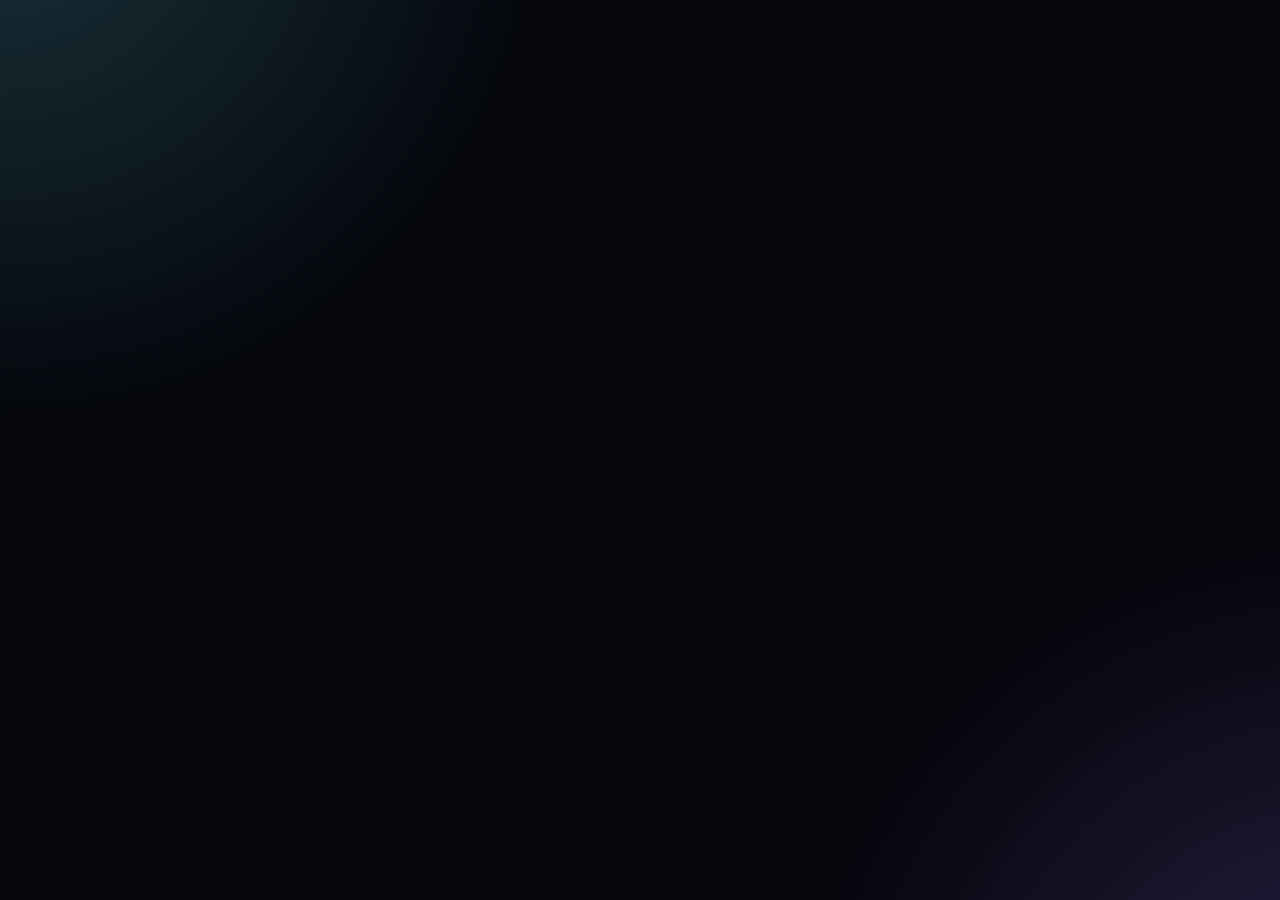
<file: docs/index.html>
<!doctype html>
<html lang="en">
<head>
<meta charset="utf-8">
<meta name="viewport" content="width=device-width, initial-scale=1, viewport-fit=cover">
<meta name="theme-color" content="#05060b">
<meta name="description" content="FluxVid downloads video and audio from supported public sources.">
<title>FluxVid - Download videos and audio</title>
<link rel="icon" type="image/svg+xml" href="assets/logo.svg">
<link rel="apple-touch-icon" href="assets/icon-192.png">
<link rel="manifest" href="manifest.webmanifest">
<link rel="stylesheet" href="style.css">
<noscript><style>#intro{display:none}.app{opacity:1!important;transform:none!important}</style></noscript>
</head>
<body>
<div class="aurora" aria-hidden="true"></div>

<div class="intro" id="intro" aria-hidden="true">
  <div class="intro-glow"></div>
  <div class="stage s1">
    <p class="wordmark"><span style="--i:0">F</span><span style="--i:1">L</span><span style="--i:2">U</span><span style="--i:3">X</span><span style="--i:4">V</span><span style="--i:5">I</span><span style="--i:6">D</span></p>
  </div>
  <div class="stage s2">
    <p class="by">Created By</p>
    <p class="creator">Shiv Yogi</p>
    <span class="rule"></span>
  </div>
</div>

<div class="app" id="app">
  <header class="topbar">
    <a class="brand" href="./"><img src="assets/logo.svg" alt="" width="30" height="30"><span>FluxVid</span></a>
    <div class="top-actions">
      <button class="status" id="status" type="button" data-state="connecting" aria-live="polite">
        <span class="dot" aria-hidden="true"></span><span id="statusText">Connecting</span>
      </button>
      <button class="icon-btn" id="historyBtn" type="button" aria-label="Download history" aria-expanded="false" aria-controls="history"><span class="ico" data-icon="history"></span></button>
    </div>
  </header>

  <main class="main">
    <section class="hero">
      <h1>FluxVid</h1>
      <p>Download videos and audio<br>from supported sources.</p>
    </section>

    <form class="glass url-card" id="urlForm" novalidate>
      <label class="field" id="field">
        <span class="ico" data-icon="link"></span>
        <input id="urlInput" type="url" inputmode="url" autocomplete="off" autocapitalize="off" spellcheck="false" placeholder="Paste video or audio URL..." aria-label="Video or audio URL" aria-describedby="urlHint">
        <button class="clear" id="clearInput" type="button" aria-label="Clear link" hidden><span class="ico" data-icon="close"></span></button>
      </label>
      <p class="hint" id="urlHint" role="status"></p>
      <div class="actions">
        <button class="btn ghost" id="pasteBtn" type="button"><span class="ico" data-icon="paste"></span><span class="lbl">Paste</span></button>
        <button class="btn primary" id="analyzeBtn" type="submit"><span class="ico" data-icon="search"></span><span class="lbl">Analyze</span></button>
      </div>
    </form>

    <section class="recent" id="recent" hidden aria-label="Recent links">
      <div class="recent-head"><span>Recent</span><button class="link-btn" id="clearRecent" type="button">Clear</button></div>
      <div class="chips-row" id="recentList"></div>
    </section>

    <p class="notice"><span class="ico" data-icon="info"></span><span>Public links only. Private, DRM-protected or restricted sources are not supported.</span></p>

    <section id="stage" class="stage-area" aria-live="polite"></section>
  </main>

  <footer class="footer">Created by Shiv Yogi</footer>

  <aside class="sheet glass" id="history" hidden aria-label="Download history">
    <div class="sheet-head">
      <h2>History</h2>
      <button class="btn mini" id="clearHistory" type="button">Clear</button>
      <button class="icon-btn" id="closeHistory" type="button" aria-label="Close history"><span class="ico" data-icon="close"></span></button>
    </div>
    <p class="empty" id="historyEmpty">Your downloads will appear here. History stays on this device.</p>
    <ul class="history-list" id="historyList"></ul>
  </aside>
</div>

<template id="tpl-loading">
  <div class="glass card state" role="status">
    <span class="ico spin" data-icon="spinner"></span>
    <div><strong>Analyzing media</strong><p data-slot="text">Reading details from the source.</p></div>
  </div>
</template>

<template id="tpl-error">
  <div class="glass card state error" role="alert">
    <span class="ico" data-icon="error"></span>
    <div>
      <strong data-slot="title">Unable to process this URL</strong>
      <p data-slot="text"></p>
      <button class="btn ghost" type="button" data-slot="retry"><span class="ico" data-icon="retry"></span><span class="lbl">Try again</span></button>
    </div>
  </div>
</template>

<template id="tpl-media">
  <article class="glass card media">
    <div class="media-top">
      <a class="thumb" data-slot="thumb" target="_blank" rel="noopener noreferrer" aria-label="Open original source"><span class="ico play" data-icon="play"></span></a>
      <div class="media-meta">
        <p class="found"><span class="ico" data-icon="video" data-slot="foundIcon"></span><span data-slot="found">Video found</span></p>
        <h2 class="title" data-slot="title"></h2>
        <ul class="chips">
          <li data-slot="durationChip"><span class="ico" data-icon="clock"></span><span data-slot="duration"></span></li>
          <li data-slot="platformChip"><span class="ico" data-icon="link"></span><span data-slot="platform"></span></li>
          <li><span class="ico" data-icon="quality"></span><span data-slot="best"></span></li>
        </ul>
      </div>
    </div>

    <div class="seg" data-slot="seg" role="radiogroup" aria-label="Media type" data-value="video">
      <span class="seg-ind" aria-hidden="true"></span>
      <button type="button" role="radio" data-type="video" aria-checked="true"><span class="ico" data-icon="video"></span><span>Video</span></button>
      <button type="button" role="radio" data-type="audio" aria-checked="false"><span class="ico" data-icon="audio"></span><span>Audio</span></button>
    </div>

    <p class="label" id="qualityLabel">Quality</p>
    <div class="qualities" data-slot="qualities" role="radiogroup" aria-labelledby="qualityLabel"></div>
    <p class="output" data-slot="output"></p>

    <button class="btn primary big" data-slot="btn" type="button" data-state="idle">
      <span class="ico" data-slot="dlIcon" data-icon="download"></span><span class="lbl" data-slot="dlLabel">Download</span>
    </button>

    <div class="progress-box" data-slot="progressBox" hidden>
      <div class="progress" data-slot="bar" role="progressbar" aria-label="Download progress"><i></i></div>
      <p class="progress-text" data-slot="progressText"></p>
      <button class="btn ghost cancel" data-slot="cancel" type="button"><span class="ico" data-icon="close"></span><span class="lbl">Cancel</span></button>
    </div>

    <div class="inline-error" data-slot="error" role="alert" hidden>
      <p data-slot="errorText"></p>
      <button class="btn ghost" data-slot="retry" type="button"><span class="ico" data-icon="retry"></span><span class="lbl">Try again</span></button>
    </div>

    <div class="done" data-slot="done" hidden role="status">
      <span class="ico draw" data-icon="check"></span>
      <div>
        <strong>File ready</strong>
        <p data-slot="doneName"></p>
        <p class="done-note">Your browser is saving it. Check your downloads if nothing appears.</p>
        <a class="btn ghost save-again" data-slot="saveAgain"><span class="ico" data-icon="download"></span><span class="lbl">Save again</span></a>
      </div>
    </div>

    <button class="btn ghost back" data-slot="back" type="button"><span class="ico" data-icon="back"></span><span class="lbl">Analyze another link</span></button>
  </article>
</template>

<script src="config.js"></script>
<script type="module" src="app.js"></script>
</body>
</html>
</file>
<file: docs/style.css>
:root{
  --bg:#05060b; --ink:#f2f5ff; --muted:#a0a9c4; --line:rgba(255,255,255,.13);
  --glass:rgba(255,255,255,.06); --glass-hi:rgba(255,255,255,.11);
  --a1:#6ee7ff; --a2:#8b7bff; --danger:#ff7a8a; --ok:#6ef0b4; --warn:#ffd36e;
  --grad:linear-gradient(135deg,#6ee7ff 0%,#8b7bff 100%);
  --ease:cubic-bezier(.3,.9,.3,1);
}
*{box-sizing:border-box;-webkit-tap-highlight-color:transparent}
[hidden]{display:none!important}
html{background:var(--bg);color-scheme:dark}
body{margin:0;min-height:100dvh;color:var(--ink);background:var(--bg);overflow-x:hidden;
  font-family:system-ui,-apple-system,"Segoe UI",Roboto,"Helvetica Neue",sans-serif;line-height:1.5;-webkit-font-smoothing:antialiased}
button,input,a{font:inherit;color:inherit}
button{cursor:pointer;border:0;background:none}
a{text-decoration:none}
:focus-visible{outline:2px solid var(--a1);outline-offset:3px}
p{margin:0}

.aurora{position:fixed;inset:0;z-index:0;pointer-events:none;overflow:hidden}
.aurora::before,.aurora::after{content:"";position:absolute;width:90vmax;height:90vmax;border-radius:50%;will-change:transform}
.aurora::before{left:-45vmax;top:-55vmax;background:radial-gradient(closest-side,rgba(110,231,255,.2),transparent)}
.aurora::after{right:-50vmax;bottom:-60vmax;background:radial-gradient(closest-side,rgba(139,123,255,.24),transparent);animation:drift 22s ease-in-out infinite alternate}
@keyframes drift{to{transform:translate3d(-12vmax,-8vmax,0)}}

.ico{display:inline-flex;width:22px;height:22px;flex:none}
.i{width:100%;height:100%;display:block;fill:none;stroke:currentColor;stroke-width:1.75;stroke-linecap:round;stroke-linejoin:round}
.spin .i{animation:rot .8s linear infinite}
@keyframes rot{to{transform:rotate(360deg)}}
.draw .i{stroke-dasharray:1;stroke-dashoffset:1;animation:draw .55s ease .05s forwards}
@keyframes draw{to{stroke-dashoffset:0}}

/* opening sequence: FLUXVID, then Created By Shiv Yogi */
.intro{position:fixed;inset:0;z-index:50;display:grid;place-items:center;background:#04050a;overflow:hidden;
  animation:introOut .8s cubic-bezier(.4,0,.2,1) 4.3s forwards}
.intro.skip{animation:introOut .4s ease forwards}
@keyframes introOut{to{opacity:0;transform:scale(1.05);visibility:hidden}}
.intro-glow{position:absolute;width:120vmin;height:120vmin;border-radius:50%;
  background:radial-gradient(closest-side,rgba(110,231,255,.16),rgba(139,123,255,.1) 55%,transparent);animation:glow 4s ease-in-out infinite alternate}
@keyframes glow{from{transform:scale(.85);opacity:.6}to{transform:scale(1.05);opacity:1}}
.stage{grid-area:1/1;text-align:center;position:relative}
.s1{animation:s1 2.2s ease forwards}
@keyframes s1{0%,80%{opacity:1;transform:scale(1);filter:blur(0)}100%{opacity:0;transform:scale(1.08);filter:blur(10px)}}
.wordmark{font-size:clamp(2.1rem,12vw,4.2rem);font-weight:700;letter-spacing:.16em;margin-right:-.16em}
.wordmark span{display:inline-block;opacity:0;transform:translateY(16px) scale(.9);filter:blur(8px);
  background:linear-gradient(180deg,#fff,#a9b6ff);-webkit-background-clip:text;background-clip:text;color:transparent;
  animation:letter .7s var(--ease) calc(.25s + var(--i)*.08s) forwards}
@keyframes letter{to{opacity:1;transform:none;filter:blur(0)}}
.s2{opacity:0;animation:show 0s linear 2.2s forwards}
@keyframes show{to{opacity:1}}
.by{color:var(--muted);letter-spacing:.3em;font-size:.85rem;margin-right:-.3em;opacity:0;animation:fade .8s ease 2.3s forwards}
.creator{position:relative;overflow:hidden;font-size:clamp(2rem,10vw,3.4rem);font-weight:700;letter-spacing:.06em;margin-top:.4rem;
  opacity:0;transform:translateY(12px);filter:blur(8px);animation:letter .9s var(--ease) 2.8s forwards}
.creator::after{content:"";position:absolute;inset:0;background:linear-gradient(100deg,transparent 35%,rgba(255,255,255,.55) 50%,transparent 65%);
  transform:translateX(-120%);animation:sweep 1s ease 3.4s forwards}
@keyframes sweep{to{transform:translateX(120%)}}
.rule{display:block;width:min(220px,55vw);height:2px;margin:1rem auto 0;background:linear-gradient(90deg,transparent,var(--a1),transparent);
  transform:scaleX(0);animation:rule .8s ease 3.3s forwards}
@keyframes rule{to{transform:scaleX(1)}}
@keyframes fade{to{opacity:1}}

/* shell */
.app{position:relative;z-index:1;min-height:100dvh;display:flex;flex-direction:column;
  padding:env(safe-area-inset-top) env(safe-area-inset-right) env(safe-area-inset-bottom) env(safe-area-inset-left);
  opacity:0;transform:scale(.98) translateY(8px);transition:opacity .8s ease,transform .8s var(--ease)}
body.ready .app{opacity:1;transform:none}
.topbar{display:flex;align-items:center;justify-content:space-between;gap:10px;padding:14px 18px;width:100%;max-width:640px;margin:0 auto}
.brand{display:flex;align-items:center;gap:10px;color:var(--ink);font-weight:700;letter-spacing:.04em}
.top-actions{display:flex;align-items:center;gap:10px}
.main{flex:1;width:100%;max-width:640px;margin:0 auto;padding:8px 18px 32px}
.footer{text-align:center;color:var(--muted);font-size:.8rem;padding:18px}

.status{display:inline-flex;align-items:center;gap:8px;min-height:38px;padding:0 12px;border-radius:999px;font-size:.8rem;color:var(--muted);
  background:var(--glass);border:1px solid var(--line);transition:color .25s,border-color .25s}
.status .dot{width:8px;height:8px;border-radius:50%;background:var(--warn);box-shadow:0 0 10px currentColor;color:var(--warn)}
.status[data-state="online"]{color:var(--ok)}
.status[data-state="online"] .dot{background:var(--ok);color:var(--ok)}
.status[data-state="offline"]{color:var(--danger);cursor:pointer}
.status[data-state="offline"] .dot{background:var(--danger);color:var(--danger)}
.status[data-state="connecting"] .dot,.status[data-state="waking"] .dot{animation:pulse 1.2s ease-in-out infinite}
@keyframes pulse{50%{opacity:.3}}

.hero{text-align:center;padding:18px 0 22px}
.hero h1{margin:0 0 10px;font-size:clamp(2.2rem,11vw,3.2rem);letter-spacing:.02em;line-height:1.1;
  background:linear-gradient(180deg,#fff 20%,#9fb0ff);-webkit-background-clip:text;background-clip:text;color:transparent;
  filter:blur(6px);transition:filter 1s ease .3s}
body.ready .hero h1{filter:none}
.hero p{color:var(--muted);font-size:1.05rem}

/* liquid glass: translucent fill, blur, specular top edge and a soft sheen */
.glass{position:relative;isolation:isolate;background:var(--glass);border:1px solid var(--line);border-radius:26px;
  box-shadow:inset 0 1px 0 rgba(255,255,255,.22),inset 0 -1px 0 rgba(255,255,255,.04),0 18px 40px -18px rgba(0,0,0,.7);
  -webkit-backdrop-filter:blur(14px) saturate(140%);backdrop-filter:blur(14px) saturate(140%)}
.glass::before{content:"";position:absolute;inset:0;z-index:-1;border-radius:inherit;pointer-events:none;
  background:linear-gradient(140deg,rgba(255,255,255,.15),rgba(255,255,255,0) 38%,rgba(110,231,255,.05) 100%)}
.url-card{padding:14px}
.field{display:flex;align-items:center;gap:12px;min-height:56px;padding:0 8px 0 16px;border-radius:18px;
  background:rgba(0,0,0,.28);border:1px solid var(--line);color:var(--muted);
  transition:border-color .25s,box-shadow .25s,background .25s,color .25s}
.field:focus-within{color:var(--a1);border-color:rgba(110,231,255,.65);background:rgba(110,231,255,.06);
  box-shadow:0 0 0 3px rgba(110,231,255,.14),0 0 24px rgba(110,231,255,.18)}
.field input{flex:1;min-width:0;height:54px;background:none;border:0;outline:0;color:var(--ink);font-size:1rem}
.field input::placeholder{color:#7e88a6}
.clear{display:grid;place-items:center;width:40px;height:40px;border-radius:50%;color:var(--muted);transition:background .2s,transform .16s var(--ease)}
.clear .ico{width:18px;height:18px}
.clear:active{transform:scale(.9);background:rgba(255,255,255,.1)}
.hint{min-height:1.4em;margin:8px 4px 0;color:var(--danger);font-size:.9rem}
.actions{display:grid;grid-template-columns:1fr 1.4fr;gap:10px;margin-top:6px}
.notice{display:flex;gap:10px;align-items:flex-start;margin:14px 6px 0;color:var(--muted);font-size:.88rem}
.notice .ico{width:18px;height:18px;margin-top:2px}

.recent{margin-top:16px}
.recent-head{display:flex;justify-content:space-between;align-items:center;margin:0 6px 8px;color:var(--muted);font-size:.85rem}
.link-btn{color:var(--a1);font-size:.85rem;min-height:36px;padding:0 6px}
.chips-row{display:flex;gap:8px;overflow-x:auto;padding:2px 2px 8px;scrollbar-width:none}
.chips-row::-webkit-scrollbar{display:none}
.chip-btn{flex:none;max-width:240px;min-height:40px;padding:0 14px;border-radius:999px;background:var(--glass);border:1px solid var(--line);
  font-size:.85rem;white-space:nowrap;overflow:hidden;text-overflow:ellipsis;transition:transform .16s var(--ease),background .2s}
.chip-btn:active{transform:scale(.96);background:var(--glass-hi)}

.btn{display:inline-flex;align-items:center;justify-content:center;gap:10px;min-height:52px;padding:0 20px;border-radius:16px;
  font-weight:600;transition:transform .16s var(--ease),filter .16s,box-shadow .25s,background .25s,opacity .25s}
.btn:active:not(:disabled){transform:scale(.97);filter:brightness(1.15)}
.btn:disabled{opacity:.6;cursor:not-allowed}
.btn.ghost{background:var(--glass-hi);border:1px solid var(--line);box-shadow:inset 0 1px 0 rgba(255,255,255,.16)}
.btn.ghost:hover:not(:disabled){background:rgba(255,255,255,.16)}
.btn.primary{color:#06101c;background:var(--grad);box-shadow:inset 0 1px 0 rgba(255,255,255,.5),0 10px 28px -8px rgba(110,231,255,.5)}
.btn.primary:hover:not(:disabled){box-shadow:inset 0 1px 0 rgba(255,255,255,.5),0 12px 34px -6px rgba(139,123,255,.65)}
.btn.big{width:100%;min-height:58px;font-size:1.05rem;margin-top:18px}
.btn.mini{min-height:40px;padding:0 14px;background:var(--glass-hi);border:1px solid var(--line);border-radius:12px;font-size:.9rem}
.btn.primary[data-state="done"]{background:linear-gradient(135deg,#6ef0b4,#6ee7ff)}
.btn.primary:disabled{opacity:.85}
.icon-btn{display:grid;place-items:center;width:46px;height:46px;border-radius:50%;background:var(--glass);border:1px solid var(--line);
  transition:transform .16s var(--ease),background .25s,filter .16s}
.icon-btn.small{width:40px;height:40px}
.icon-btn.small .ico{width:18px;height:18px}
.icon-btn:active{transform:scale(.93);filter:brightness(1.2)}
.icon-btn:hover{background:var(--glass-hi)}

.stage-area{margin-top:22px}
.card{padding:18px;animation:rise .45s var(--ease) both}
@keyframes rise{from{opacity:0;transform:translateY(12px) scale(.985)}}
.state{display:flex;gap:14px;align-items:flex-start}
.state .ico{width:28px;height:28px;color:var(--a1)}
.state strong{display:block;margin-bottom:2px}
.state p{color:var(--muted);font-size:.92rem}
.state.error .ico{color:var(--danger)}
.state.error .btn{margin-top:14px;min-height:46px}

.media-top{display:grid;gap:14px}
.thumb{position:relative;display:grid;place-items:center;aspect-ratio:16/9;border-radius:18px;overflow:hidden;
  background:linear-gradient(135deg,rgba(110,231,255,.12),rgba(139,123,255,.16));border:1px solid var(--line)}
.thumb img{position:absolute;inset:0;width:100%;height:100%;object-fit:cover}
.thumb .play{position:relative;width:54px;height:54px;padding:15px;border-radius:50%;color:#fff;background:rgba(5,6,11,.55);
  border:1px solid rgba(255,255,255,.3);transition:transform .2s var(--ease)}
.thumb:hover .play{transform:scale(1.08)}
.found{display:flex;align-items:center;gap:8px;color:var(--a1);font-size:.9rem;font-weight:600}
.found .ico{width:20px;height:20px}
.title{margin:6px 0 10px;font-size:1.15rem;line-height:1.35;overflow-wrap:anywhere;display:-webkit-box;-webkit-line-clamp:3;-webkit-box-orient:vertical;overflow:hidden}
.chips{display:flex;flex-wrap:wrap;gap:8px;margin:0;padding:0;list-style:none}
.chips li{display:flex;align-items:center;gap:6px;padding:6px 12px;border-radius:999px;background:rgba(255,255,255,.07);border:1px solid var(--line);font-size:.85rem;color:#cfd6ee}
.chips .ico{width:16px;height:16px}

.seg{position:relative;display:grid;grid-template-columns:1fr 1fr;padding:4px;margin-top:20px;border-radius:20px;background:rgba(0,0,0,.3);border:1px solid var(--line)}
.seg-ind{position:absolute;top:4px;bottom:4px;left:4px;width:calc(50% - 4px);border-radius:16px;background:var(--grad);opacity:.95;
  box-shadow:0 0 22px rgba(110,231,255,.4);transition:transform .38s var(--ease)}
.seg[data-value="audio"] .seg-ind{transform:translateX(100%)}
.seg button{position:relative;display:flex;align-items:center;justify-content:center;gap:8px;min-height:48px;font-weight:600;color:var(--muted);transition:color .25s}
.seg button[aria-checked="true"]{color:#06101c}
.seg button:disabled{opacity:.4;cursor:not-allowed}
.label{margin:20px 2px 10px;color:var(--muted);font-size:.9rem}
.qualities{display:grid;grid-template-columns:repeat(auto-fill,minmax(130px,1fr));gap:10px}
.q{position:relative;display:flex;flex-direction:column;align-items:flex-start;justify-content:center;gap:2px;min-height:58px;padding:8px 14px;border-radius:16px;
  background:rgba(255,255,255,.06);border:1px solid var(--line);text-align:left;
  transition:transform .2s var(--ease),border-color .25s,box-shadow .25s,background .25s,opacity .25s}
.q:active:not(:disabled){transform:scale(.97)}
.q:disabled{opacity:.45;cursor:not-allowed}
.q-name{font-weight:700;font-size:1.02rem}
.q-sub{font-size:.76rem;color:var(--muted)}
.q-tag{font-size:.72rem;font-weight:600;color:var(--ok)}
.q[aria-checked="true"]{border-color:var(--a1);background:rgba(110,231,255,.12);box-shadow:0 0 0 1px var(--a1),0 0 20px rgba(110,231,255,.3)}
.locked{pointer-events:none;opacity:.6}
.output{margin:12px 2px 0;color:var(--muted);font-size:.82rem}

.progress-box{margin-top:14px}
.progress{height:6px;border-radius:6px;overflow:hidden;background:rgba(255,255,255,.1)}
.progress i{display:block;height:100%;width:100%;background:var(--grad);transform-origin:left;transform:scaleX(var(--p,0));transition:transform .4s linear}
.progress.indet i{width:35%;transform:none;animation:slide 1.2s ease-in-out infinite}
@keyframes slide{from{transform:translateX(-100%)}to{transform:translateX(300%)}}
.progress-text{margin-top:10px;color:var(--muted);font-size:.88rem}
.cancel{width:100%;margin-top:12px;min-height:46px}
.inline-error{margin-top:14px;padding:14px;border-radius:16px;color:#ffd0d6;background:rgba(255,122,138,.12);border:1px solid rgba(255,122,138,.35);font-size:.92rem}
.inline-error .btn{margin-top:12px;min-height:46px;width:100%}
.done{display:flex;gap:14px;align-items:flex-start;margin-top:16px;padding:14px;border-radius:18px;background:rgba(110,240,180,.09);border:1px solid rgba(110,240,180,.3);animation:rise .4s var(--ease) both}
.done>.ico{width:28px;height:28px;color:var(--ok)}
.done p{color:#c9f5df;font-size:.88rem;overflow-wrap:anywhere}
.done .done-note{color:var(--muted);margin-top:4px;font-size:.82rem}
.save-again{margin-top:12px;min-height:44px}
.back{width:100%;margin-top:16px;min-height:48px;color:var(--muted)}

.sheet{position:fixed;z-index:20;left:max(12px,env(safe-area-inset-left));right:max(12px,env(safe-area-inset-right));bottom:max(12px,env(safe-area-inset-bottom));
  max-width:616px;margin:0 auto;max-height:70dvh;overflow:auto;padding:16px;background:rgba(14,16,28,.9);animation:sheet .4s var(--ease) both}
@keyframes sheet{from{opacity:0;transform:translateY(24px)}}
.sheet-head{display:flex;align-items:center;gap:10px}
.sheet-head h2{flex:1;margin:0;font-size:1.1rem}
.empty{margin-top:14px;color:var(--muted);font-size:.92rem}
.history-list{list-style:none;margin:12px 0 0;padding:0;display:grid;gap:10px}
.history-item{display:flex;align-items:center;gap:10px;padding:12px;border-radius:16px;background:rgba(255,255,255,.05);border:1px solid var(--line)}
.history-item>.ico{color:var(--a1)}
.h-text{flex:1;min-width:0}
.h-name{font-size:.9rem;overflow-wrap:anywhere}
.h-sub{font-size:.8rem;color:var(--muted)}
.h-sub[data-status="Sent to browser"]{color:var(--ok)}
.h-sub[data-status="Failed"]{color:var(--danger)}

@media (min-width:640px){
  .media-top{grid-template-columns:240px 1fr;align-items:start}
  .main{padding-top:20px}
}
@supports not ((backdrop-filter:blur(1px)) or (-webkit-backdrop-filter:blur(1px))){
  .glass{background:rgba(24,27,44,.92)}
}
@media (prefers-reduced-motion:reduce){
  *,*::before,*::after{animation-duration:.01ms!important;animation-delay:0s!important;animation-iteration-count:1!important;transition-duration:.01ms!important}
  .spin .i{animation:rot 1.6s linear infinite!important}
  .progress.indet i{animation:slide 2s linear infinite!important}
  .status .dot{animation:none!important}
}
</file>
